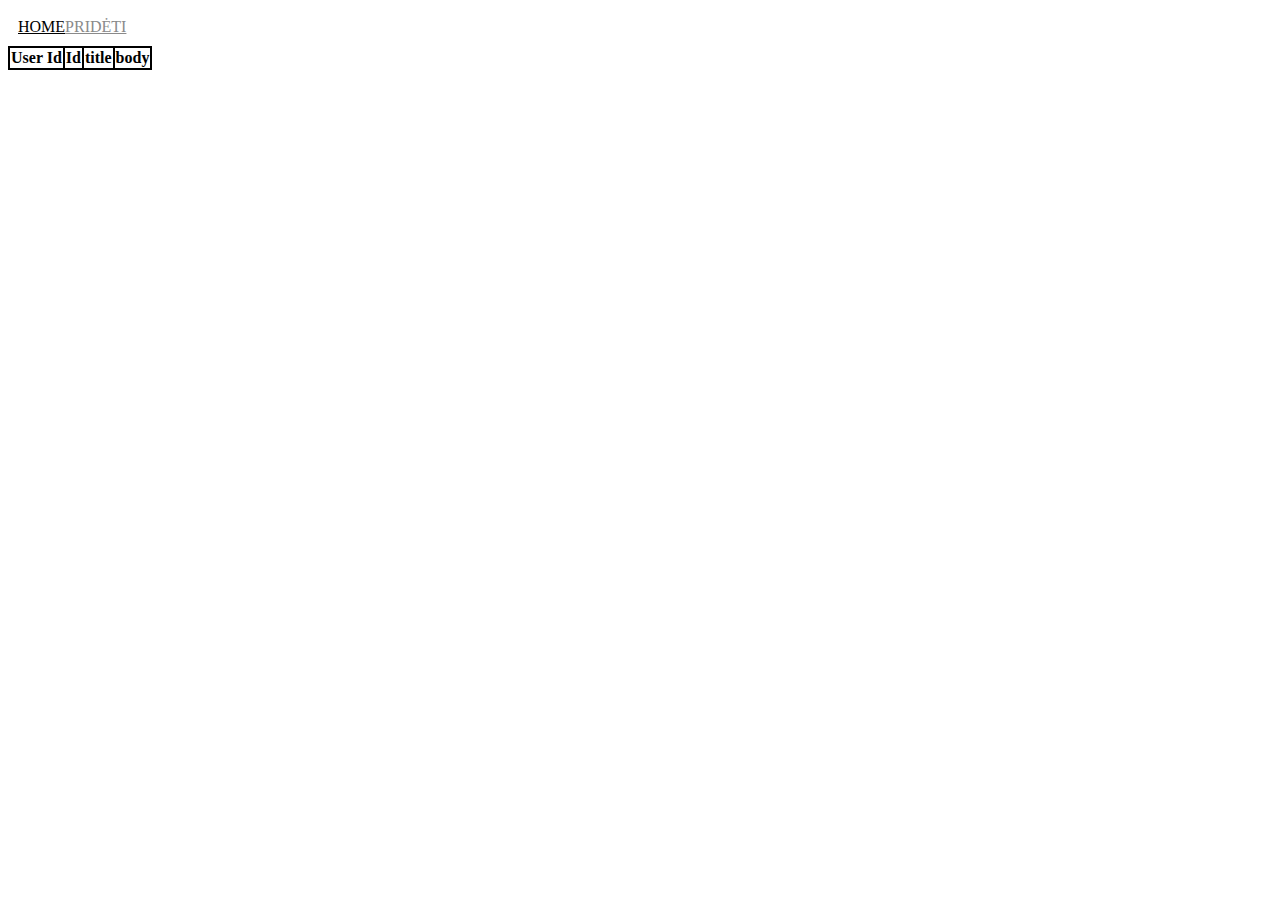
<file: index.html>
<!DOCTYPE html>
<html lang='en'>

<head>
    <meta charset='UTF-8'>
    <link rel="stylesheet" href="styles.css">
    <title>List Page</title>
</head>

<body>
    <div class="navbar">
        <div class="active">
            <a href="index.html">Home</a>
        </div>
        <div>
            <a href="add.html">Pridėti</a>
        </div>
    </div>
    <table class="table" id="table">
        <tr>
            <th>User Id</th>
            <th>Id</th>
            <th>title</th>
            <th>body</th>
        </tr>
    </table>

    <script>
        var table = document.getElementById("table");
        async function getData() {
            const url = 'https://jsonplaceholder.typicode.com/posts'
            const response = await fetch(url);
            const data = await response.json();
            // console.log(data);
            for (let i = 0; i < data.length; i++) {
                const { body, id, title, userId } = data[i];
                var row = table.insertRow(-1);
                row.setAttribute("onclick", "redirect('" + String(id) + "');");
                var cell0 = row.insertCell(0);
                var cell1 = row.insertCell(1);
                var cell2 = row.insertCell(2);
                var cell3 = row.insertCell(3);
                cell0.innerHTML = userId;
                cell1.innerHTML = id;
                cell2.innerHTML = title;
                cell3.innerHTML = body;
            }
        }
        function redirect(id) {
            window.location.href = "details.html?id=" + id;

        }
        getData();

    </script>
</body>

</html>
</file>
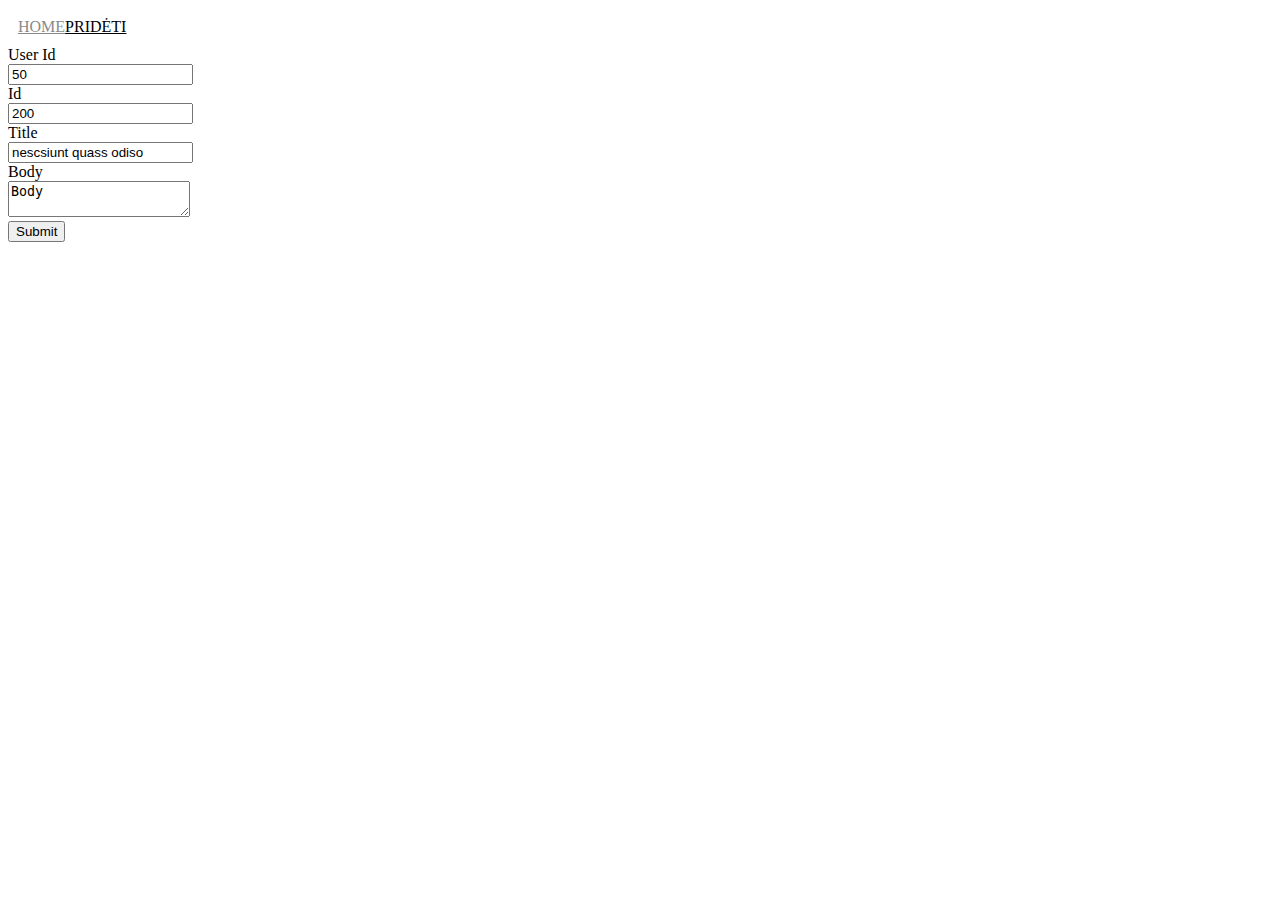
<file: add.html>
<!DOCTYPE html>
<html lang='en'>

<head>
    <meta charset='UTF-8'>
    <script src="https://ajax.googleapis.com/ajax/libs/jquery/3.5.1/jquery.min.js"></script>
    <link rel="stylesheet" href="styles.css">
    <title>Add Page</title>
</head>

<body>

    <div class="navbar">
        <div>
            <a href="index.html">Home</a>
        </div>
        <div class="active">
            <a href="add.html">Pridėti</a>
        </div>
    </div>

    <form id="form">
        <label for="userId">User Id</label><br>
        <input type="text" id="userId" name="userId" value="50"><br>
        <label for="id">Id</label><br>
        <input type="text" id="id" name="id" value="200"><br>
        <label for="title">Title</label><br>
        <input type="text" id="title" name="title" value="nescsiunt quass odiso"><br>
        <label for="body">Body</label><br>
        <textarea name="body" form="form">Body</textarea><br>
        <input type="submit" value="Submit">
    </form>

    <script>
        $('form').on('submit', function () {
            var formData = new FormData(document.querySelector('form'));
            var xhr = new XMLHttpRequest();
            xhr.onreadystatechange = function () {
                if (xhr.readyState == XMLHttpRequest.DONE && xhr.status == 201) {
                    window.location.href = "index.html";
                }
            }
            const url = "https://jsonplaceholder.typicode.com/posts";
            xhr.open("POST", url, true);
            xhr.setRequestHeader("Content-Type", "application/json");
            xhr.send(JSON.stringify({
                userId: formData.get("userId"),
                id: formData.get("id"),
                title: formData.get("title"),
                body: formData.get("body"),
            }));
            return false;
        });


    </script>
</body>

</html>
</file>
<file: styles.css>
.table{
    border-collapse: collapse;
}
tr{
    border: 2px solid #999;
}
td{
    border: 2px solid #999;
}
th{
    border: 2px solid #000;
}
.table tr:hover {
    color: green;
}
.navbar{
    width: 8%;
    display: flex;
    justify-content: space-between;
    padding: 10px;
    text-transform: uppercase;
}
.navbar a{
    transition: color 0.5s;
    color: #8a8a8a;
}
.navbar a:hover{
    color: green;
}
.active a{
    color: #000;
}
</file>
